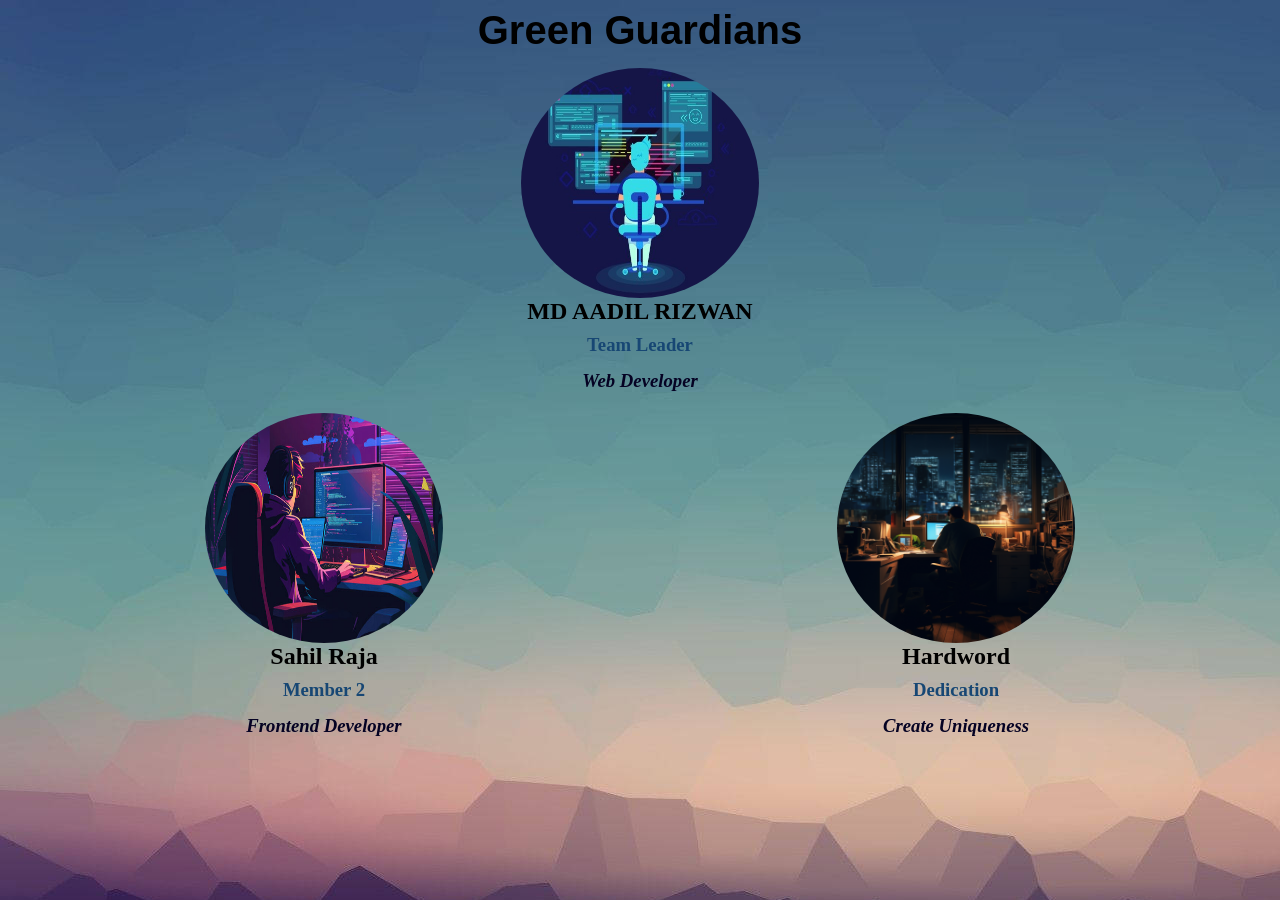
<file: Naturify/About/index.html>
<!DOCTYPE html>
<html lang="en">
<head>
    <meta charset="UTF-8">
    <meta name="viewport" content="width=device-width, initial-scale=1.0">
    <title>About</title>
    <style>
        body{
            background-image: url(basic.jpg);
            /* position: fixed; */
        }

        .header{
            width: 100%;
            height: 50px;
            /* border: 1px solid #fff; */

        }
        .header h1{
            text-align: center;
            font-family: sans-serif;
            font-size: 2.5rem;
            margin: auto;
        }
        
        .box{
            margin-top: 10px;
            width: 100%;
            height: 340px;
            /* border: 1px solid #fff; */
            display: flex;
            justify-content: center;
            align-items: center;
        }

        .box .lead{
            height: 340px;
            width: 340px;
            /* border: 1px solid #fff; */
        }
             .lead .lead_img{
               height: 230px;
               width: 100%;
               /* border: 1px solid #fff; */
               display: flex;
               justify-content: center;
               align-items: center;
            }
            .lead .lead_img img{
               height: 100%;
               width: 70%;
               border-radius: 70%;
            }
            .lead .lead_text{
               height: 110px;
               width: 100%;
               /* border: 1px solid #fff; */
               display: inline-block;
              
            } 
            .lead_text .hd{
                width: 100%;
                height: 36px;
                /* border: 1px solid #fff; */
                
            }
            .hd h2{
                text-align: center;
                margin: auto;
            }
            .lead_text .he{
                width: 100%;
                height: 36px;
                /* border: 1px solid #fff; */
               
            }
            .he h3{
                     text-align: center;
                     margin: auto;
                     color: rgb(237, 236, 238);
            }
            .lead_text .hf{
                width: 100%;
                height: 35px;
                /* border: 1px solid #fff; */
              
            
            }
             .hf h3{
                text-align: center;
                margin: auto;
                font-style: italic;
                color: #fff;
             }

        .content{
            width: 100%;
            height: 340px;
            /* border: 1px solid #fff; */
            display: flex;
            justify-content: center;
            align-items: center;
            
        }
        .box1{
            margin-top: 10px;
            width: 100%;
            height: 340px;
            /* border: 1px solid #fff; */
            display: flex;
            justify-content: center;
            align-items: center;
            /* margin-left: -270px; */
        }

        .box1 .member1{
            height: 340px;
            width: 340px;
            /* border: 1px solid #fff; */
        }
             .member1 .member1_img{
               height: 230px;
               width: 100%;
               /* border: 1px solid #fff; */
               display: flex;
               justify-content: center;
               align-items: center;
            }
            .member1 .member1_img img{
               height: 100%;
               width: 70%;
               border-radius: 70%;
            }
            .member1 .member1_text{
               height: 110px;
               width: 100%;
               /* border: 1px solid #fff; */
               display: inline-block;
              
            } 
            .member1_text .hd{
                width: 100%;
                height: 36px;
                /* border: 1px solid #fff; */
                
            }
            .hd h2{
                text-align: center;
                margin: auto;
            }
            .member1_text .he{
                width: 100%;
                height: 36px;
                /* border: 1px solid #fff; */
               
            }
            .he h3{
                     text-align: center;
                     margin: auto;
                     color: rgb(237, 236, 238);
            }
            .member1_text .hf{
                width: 100%;
                height: 35px;
                /* border: 1px solid #fff; */
              
            
            }
             .hf h3{
                text-align: center;
                margin: auto;
                font-style: italic;
                color: #fff;
             }
             .box2{
            margin-top: 10px;
            width: 100%;
            height: 340px;
            /* border: 1px solid #fff; */
            display: flex;
            justify-content: center;
            align-items: center;
        }

        .box2 .member2{
            height: 340px;
            width: 340px;
            /* border: 1px solid #fff; */
        }
             .member2 .member2_img{
               height: 230px;
               width: 100%;
               /* border: 1px solid #fff; */
               display: flex;
               justify-content: center;
               align-items: center;
            }
            .member2 .member2_img img{
               height: 100%;
               width: 70%;
               border-radius: 70%;
            }
            .member2 .member2_text{
               height: 110px;
               width: 100%;
               /* border: 1px solid #fff; */
               display: inline-block;
              
            } 
            .member2_text .hd{
                width: 100%;
                height: 36px;
                /* border: 1px solid #fff; */
                
            }
            .hd h2{
                text-align: center;
                margin: auto;
            }
            .member2_text .he{
                width: 100%;
                height: 36px;
                /* border: 1px solid #fff; */
               
            }
            .he h3{
                     text-align: center;
                     margin: auto;
                     color: rgb(23, 71, 116);
            }
            .member2_text .hf{
                width: 100%;
                height: 35px;
                /* border: 1px solid #fff; */
              
            
            }
             .hf h3{
                text-align: center;
                margin: auto;
                font-style: italic;
                color: #050223;
             }
    </style>
</head>
<body>
    <section>
        <div class="header">
            <h1>Green Guardians</h1>
        </div>
    </section>
    <secction class="main1"> 
        <div class="box">
            <div class="lead">
               <div class="lead_img">
                   <img src="code1.jpeg" alt="">
               </div>
            <div class="lead_text">
                <div class="hd">
                    <h2>MD AADIL RIZWAN</h2>
                </div>
                <div class="he">
                    <h3>Team Leader</h3>
                </div>
                <div class="hf">
                    <h3>Web Developer</h3>
                </div>
            </div>   
            </div>
        </div>
    </secction>
    <section class="content">
        <div class="box1">
            <div class="member1">
                <div class="member1_img">
                    <img src="sahil.jpg" alt="">
                </div>
             <div class="member1_text">
                 <div class="hd">
                     <h2>Sahil Raja</h2>
                 </div>
                 <div class="he">
                     <h3>Member 2</h3>
                 </div>
                 <div class="hf">
                     <h3>Frontend Developer</h3>
                 </div>
             </div>   
             </div>
           </div>
           <div class="box2">
            <div class="member2">
                <div class="member2_img">
                    <img src="hard.png" alt="">
                </div>
             <div class="member2_text">
                 <div class="hd">
                     <h2>Hardword</h2>
                 </div>
                 <div class="he">
                     <h3>Dedication</h3>
                 </div>
                 <div class="hf">
                     <h3>Create Uniqueness</h3>
                 </div>
             </div>   
             </div>
           </div>
    </section>
</body>
</html>
</file>
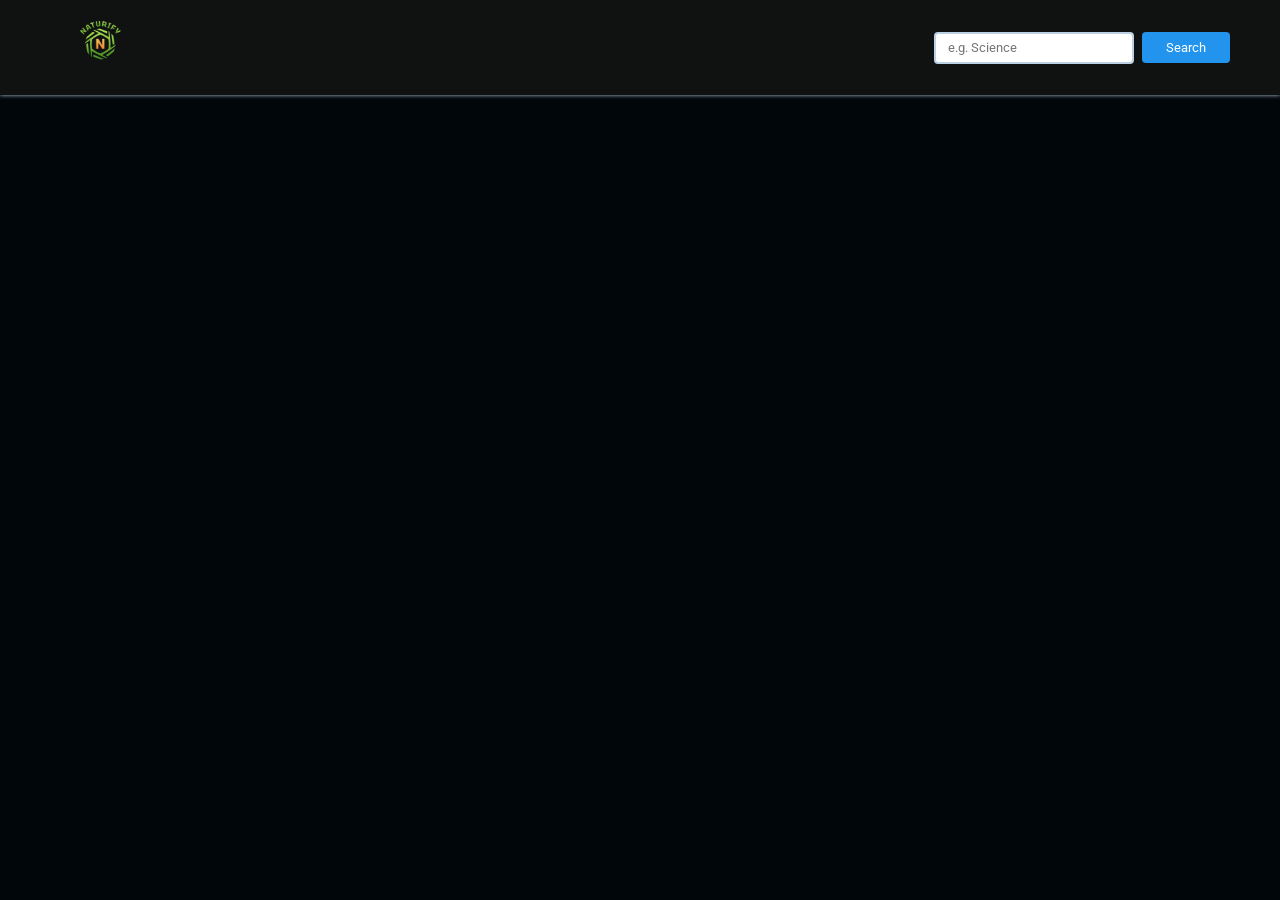
<file: Naturify/News/index.html>
<!DOCTYPE html>
<html lang="en">
<head>
    <meta charset="UTF-8">
    <meta http-equiv="X-UA-Compatible" content="IE=edge">
    <meta name="viewport" content="width=device-width, initial-scale=1.0">
    <title>News App</title>
    <link rel="stylesheet" href="style.css">
</head>
<body>

    <nav>
        <div class="main-nav container flex">
            <a href="#" onclick="reload()" class="company-logo">
                <img src="News-logo.png"  alt="company logo">
            </a>
            <div class="nav-links">
               
            </div>
            <div class="search-bar flex">
                <input id="search-text" type="text" class="news-input" placeholder="e.g. Science">
                <button id="search-button" class="search-button">Search</button>
            </div>
        </div>
    </nav>
    

    <main>
        <div class="cards-container container flex" id="cards-container">
            
        </div>
    </main>

    <template id="template-news-card">
        <div class="card">
            <div class="card-header">
                <img src="#" alt="news-image" id="news-img">
            </div>
            <div class="card-content">
                <h3 id="news-title">This is the Title</h3>
                <h6 class="news-source" id="news-source">Lorem, ipsum dolor. 26/08/2023</h6>
                <p class="news-desc" id="news-desc">Lorem, ipsum dolor sit amet consectetur adipisicing elit. Recusandae saepe quis voluptatum quisquam vitae doloremque facilis molestias quae ratione cumque!</p>
            </div>
        </div>
    </template>

    <script src="script.js"></script>
</body>
</html>
</file>
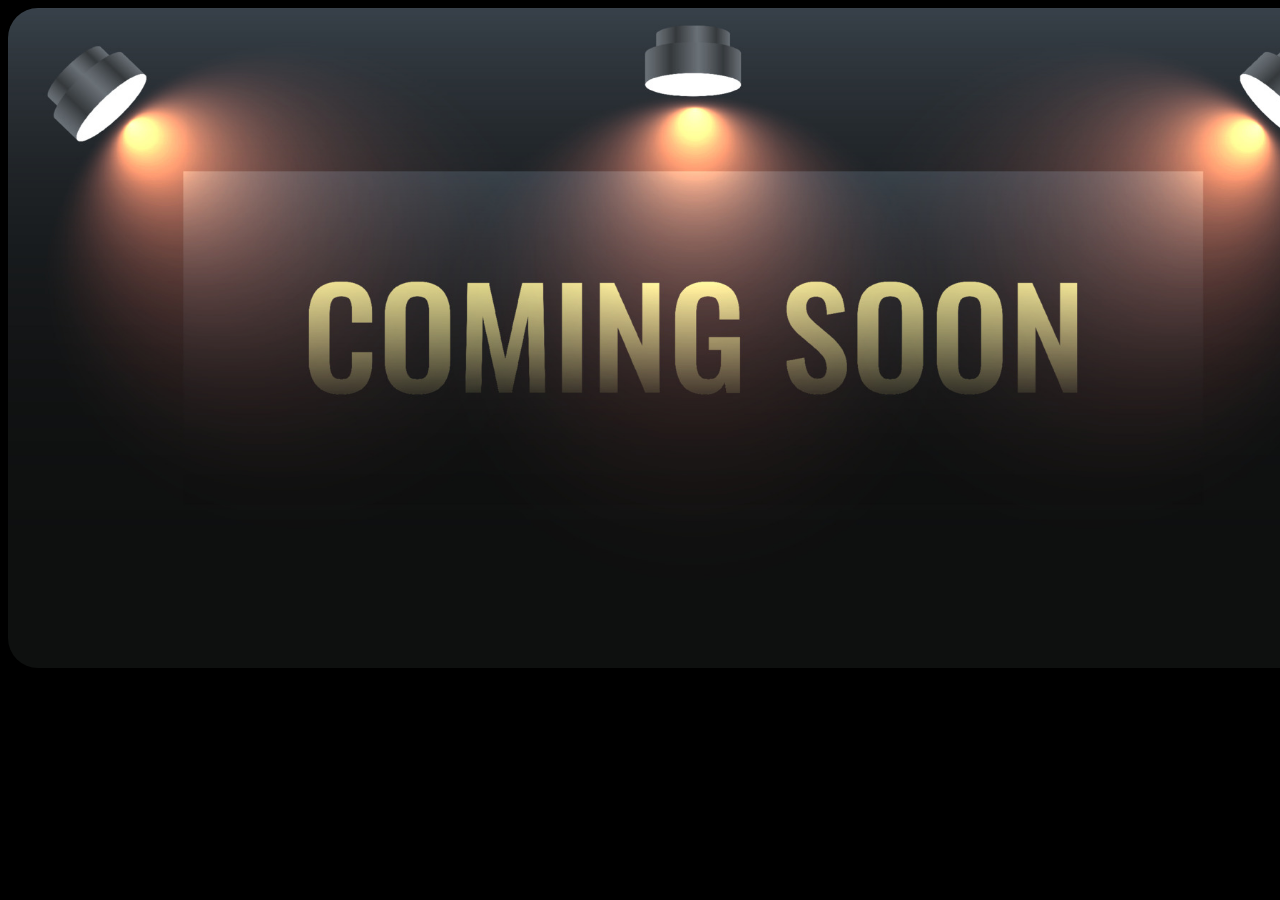
<file: Naturify/app/android.html>
<!DOCTYPE html>
<html lang="en">
<head>
    <meta charset="UTF-8">
    <meta name="viewport" content="width=device-width, initial-scale=1.0">
    <title>Document</title>
    <style>
        body{
            background-color: black;
            position: fixed;
        }
        .img{
           
            width: 1370px;
            height: 660px;
            /* border: 1px solid #fff; */
            
            
        }
        .img img{
            
            width: 100%;
            height: 660px;
            border-radius: 30px;
        }
    </style>
</head>
<body>
    <div class="img">
        <img src="cs.jpg" alt="">
    </div>
</body>
</html>
</file>
<file: Naturify/News/style.css>
@import url("https://fonts.googleapis.com/css2?family=Poppins:wght@500&family=Roboto:wght@500&display=swap");

* {
    padding: 0;
    margin: 0;
    box-sizing: border-box;
}

:root {
    --primary-text-color: #151516;
    --secondary-text-color: #01060b;
    --accent-color: #2294ed;
    --accent-color-dark: #1d69a3;
}

body {
    font-family: "Poppins", sans-serif;
    color: var(--primary-text-color);
    background-color: #01060a;
}



p {
    font-family: "Roboto", sans-serif;
    color: var(--secondary-text-color);
    line-height: 1.4rem;
}

a {
    text-decoration: none;
}

a img{
    width: 100px;
    height: 200px;
}

ul {
    list-style: none;
}

.flex {
    display: flex;
    align-items: center;
}

.container {
    max-width: 1180px;
    margin-inline: auto;
    overflow: hidden;
}

nav {
    background-color: #101111;
    box-shadow: 0 0 4px #bbd0e2;
    position: fixed;
    top: 0;
    z-index: 99;
    left: 0;
    right: 0;
}

.main-nav {
    justify-content: space-between;
    padding-block: 4px;
}

.company-logo img {
    width: 100px;
    height: 80px;
}

.nav-links ul {
    gap: 16px;
}

.hover-link {
    cursor: pointer;
}

.hover-link:hover {
    color: var(--secondary-text-color);
}

.hover-link:active {
    color: red;
}

.nav-item.active {
    color: var(--accent-color);
}

.search-bar {
    height: 32px;
    gap: 8px;
}

.news-input {
    width: 200px;
    height: 100%;
    padding-inline: 12px;
    border-radius: 4px;
    border: 2px solid #bbd0e2;
    font-family: "Roboto", sans-serif;
}

.search-button {
    background-color: var(--accent-color);
    color: white;
    padding: 8px 24px;
    border: none;
    border-radius: 4px;
    cursor: pointer;
    font-family: "Roboto", sans-serif;
}

.search-button:hover {
    background-color: var(--accent-color-dark);
}

main {
    padding-block: 20px;
    margin-top: 80px;
}

.cards-container {
    justify-content: space-between;
    flex-wrap: wrap;
    row-gap: 20px;
    align-items: start;
}

.card {
    width: 360px;
    min-height: 400px;
    box-shadow: 0 0 4px #d4ecff;
    border-radius: 4px;
    cursor: pointer;
    background-color: #fff;
    overflow: hidden;
    transition: all 0.3s ease;
}

.card:hover {
    box-shadow: 1px 1px 8px #d4ecff;
    background-color: #f9fdff;
    transform: translateY(-2px);
}

.card-header img {
    width: 100%;
    height: 180px;
    object-fit: cover;
}

.card-content {
    padding: 12px;
}

.news-source {
    margin-block: 12px;
}
</file>
